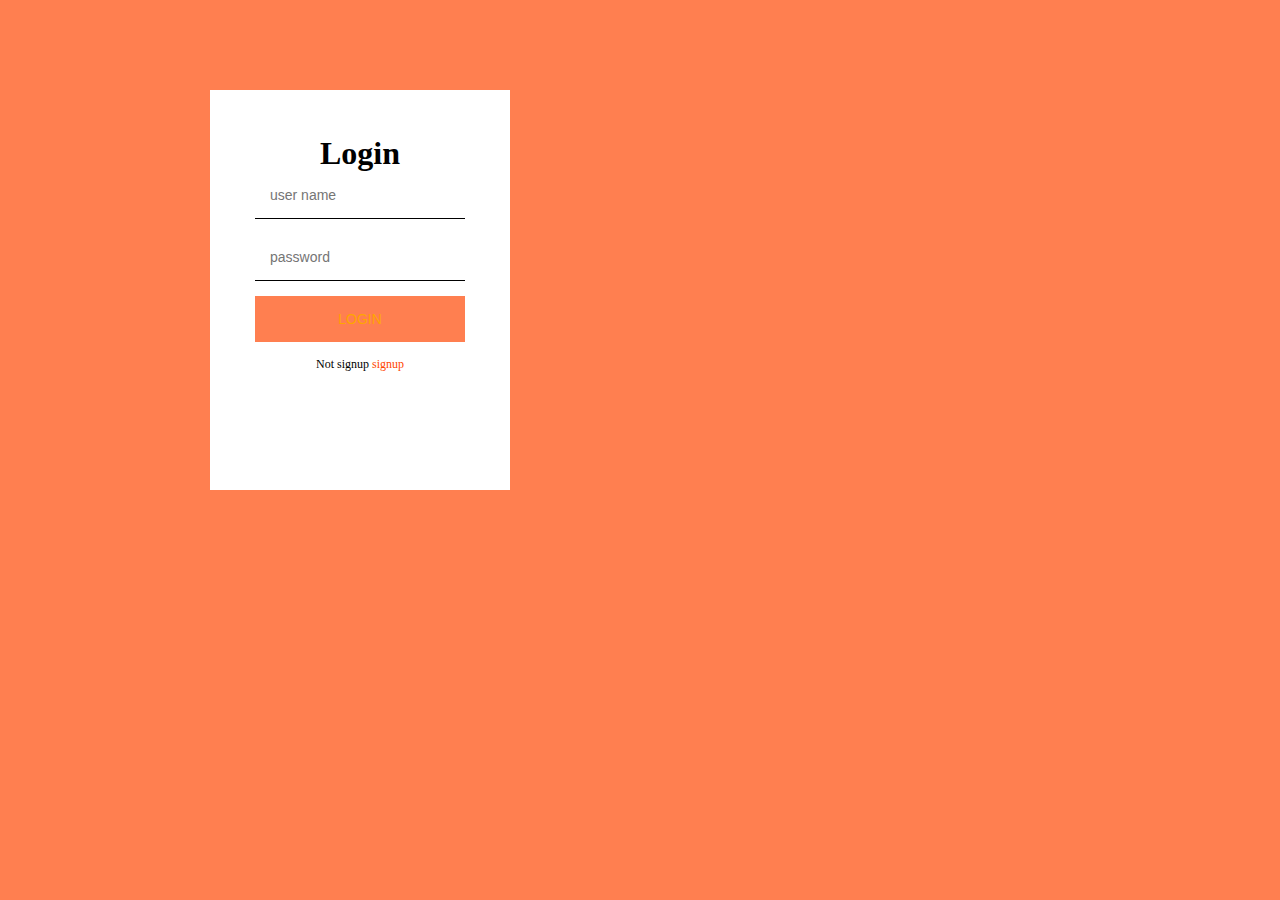
<file: signup.html>
<!DOCTYPE html>
<html lang="en">
    <meta name="viewport" content="width=device-width, initial-scale=1">
<head>
    <meta charset="UTF-8">
    <title>seek coding</title>
    <link rel="stylesheet" href="style.css">
    
    

    
</head>
<body>
    
            <div id='login-form' class="login-page">
              
                
              
                    <div class="form-box">
                        <div class="form">
                            <form class="login-form">
                                <center><h1 class="main-
                                heading">Login </h1></center>
				                <input type="text"placeholder="user name"/>
				                <input type="password"placeholder="password"/>
				                <button  class='button'>LOGIN</button>
                                <p class="asking">Not signup
                                <a href="#">signup</a>
                                </p>
				                
				            </form>
                            <form class="register-form">
                                <center><h1 class="main-heading">signup</h1></center>
				                <input type="text" placeholder="user name"/>
				                <input type="text" placeholder="email-id"/>
				                <input type="password" placeholder="password"/>
				                <button>signup</button>
				                <p class="asking">Already signup?<a href="#">Login</a>
				                </p>
				            </form>
			             </div>
	                </div>
                
                
                    
            </div>
        
    </div>
     
    <script src='https://code.jquery.com/jquery-3.2.1.min.js'>
    </script>
    <script>
        $('.asking a').click(function(){$('form').animate({height: "toggle",opacity: "toggle"},"slow");});
    </script>
</body>
</html>
</file>
<file: style.css>
*

{

    margin: 0;

    padding: 0;

    box-sizing: border-box;

}

body {
  background-color:coral ;
    width: 500px;
  }

.full-page

{

    height: 100%;

    width: 100%;
    position: absolute;
  
    background-size: cover;
    background-position: center;
    




}
@import url('https://fonts.googleapis.com/css?family=Roboto:700&display=swap');
*{
	padding: 0;
	margin: 0;
}
.wrapper{
	background: url(happy.jpg) no-repeat;
	background-size: cover;
	height: 100vh;
}
.navbar{
	position: fixed;
	height: 80px;
	width: 100%;
	top: 0;
	left: 0;
	background: rgba(0,0,0,0.4);
}

.navbar ul{
	float: right;
	margin-right: 20px;
}
.navbar ul li{
	list-style: none;
	margin: 0 8px;
	display: inline-block;
	line-height: 80px;
}
.navbar ul li a{
	font-size: 20px;
	font-family: 'Roboto', sans-serif;
	color: white;
	padding: 6px 13px;
	text-decoration: none;
	transition: .4s;
}
.navbar ul li a.active,
.navbar ul li a:hover{
	background: rgba(242, 139, 4, 0.882);
	border-radius: 2px;
}
.wrapper .center{
	position: absolute;
	left: 50%;
	top: 55%;
	transform: translate(-50%, -50%);
	font-family: sans-serif;
	user-select: none;
}
.center h1{
	color: rgb(255,165,0);
	font-size: 50px;
	width: 900px;
	font-weight: bold;
	text-align: center;
}
.center h2{
	color: rgb(255,165,0);
	font-size: 50px;
	font-weight: bold;
	margin-top: 10px;
	width: 885px;
	text-align: center;
}
.center .buttons{
	margin: 40px 350px;
}
.buttons button{
	height: 40px;
	width: 190px;
	font-size: 18px;
	font-weight: 600;
	background: rgb(255, 165, 0);
	outline: none;
	cursor: pointer;
	border-radius: 25px;
	transition: .4s;
}
.buttons .btn2{
	margin-left: 25px;
}
.buttons button:hover{
	background: #ffffff;
}




.navigation-bar

{

    display: flex;

    align-items: center;

    padding: 20px;

    padding-left: 80px;

    padding-right: 30px;

    padding-top: 50px;

}

.logo

{

    position: fixed;

    margin-top: 10px;

}

.logo a

{

    text-decoration: none;

    color: orangered;

    font-size: 30px;

}

nav

{

    flex: 1;

    position: fixed;

    right: 0;

}

nav ul 

{

    display: inline-block;

    list-style: none;

}

nav ul li

{

    display: inline-block;

    margin-right: 90px;

    margin-top: 17px;

}

nav ul li a

{

    text-decoration: none;

    font-size: 20px;

    color: white;

    font-family: sans-serif;

}
nav ul li button
{
    font-size: 20px;
    color:white;
    font-family: sans-serif;
    outline: non;
    border: none;
    background:none;
    cursor: pointer;
}

nav ul li a:hover

{

    color: orangered;

}

nav ul li button:hover

{

    color: white;

}



.form-box

{

    width: 300px;

	height: 400px;

	position: relative;

    top:  90px;

    left: 210px;

	background: white;

}

.main-heading

{

    color: orangered;

    padding-bottom: 20px;

}

.form

{

	position: relative;

	margin: 0 auto 100px;

	padding: 45px;

    text-align: center;

}

.form input

{

	font-family: sans-serif;

	outline: none;

    border: none;

    border-bottom: 1px solid black;

	width: 100%;

	margin: 0 0 15px;

	padding: 15px;

	font-size: 14px;

}

.form button

{

	font-family: sans-serif;

	width: 100%;

    color: orange;

	font-size: 14px;

	cursor: pointer;

	padding: 15px;

    border: none;

    background: coral;

}

.form .asking

{

    font-size: 12px;

	margin: 15px 0 0;

    color: black;

}

.form .asking a

{

	color: orangered;

	text-decoration: none;

}

.form .register-form{

	display: none;

}

.defination

{

    text-align: left;

    font-size: 30px;

    color: white;

    font-family: 'Kaushan Script', cursive;

    padding-left: 60px;

}
</file>
